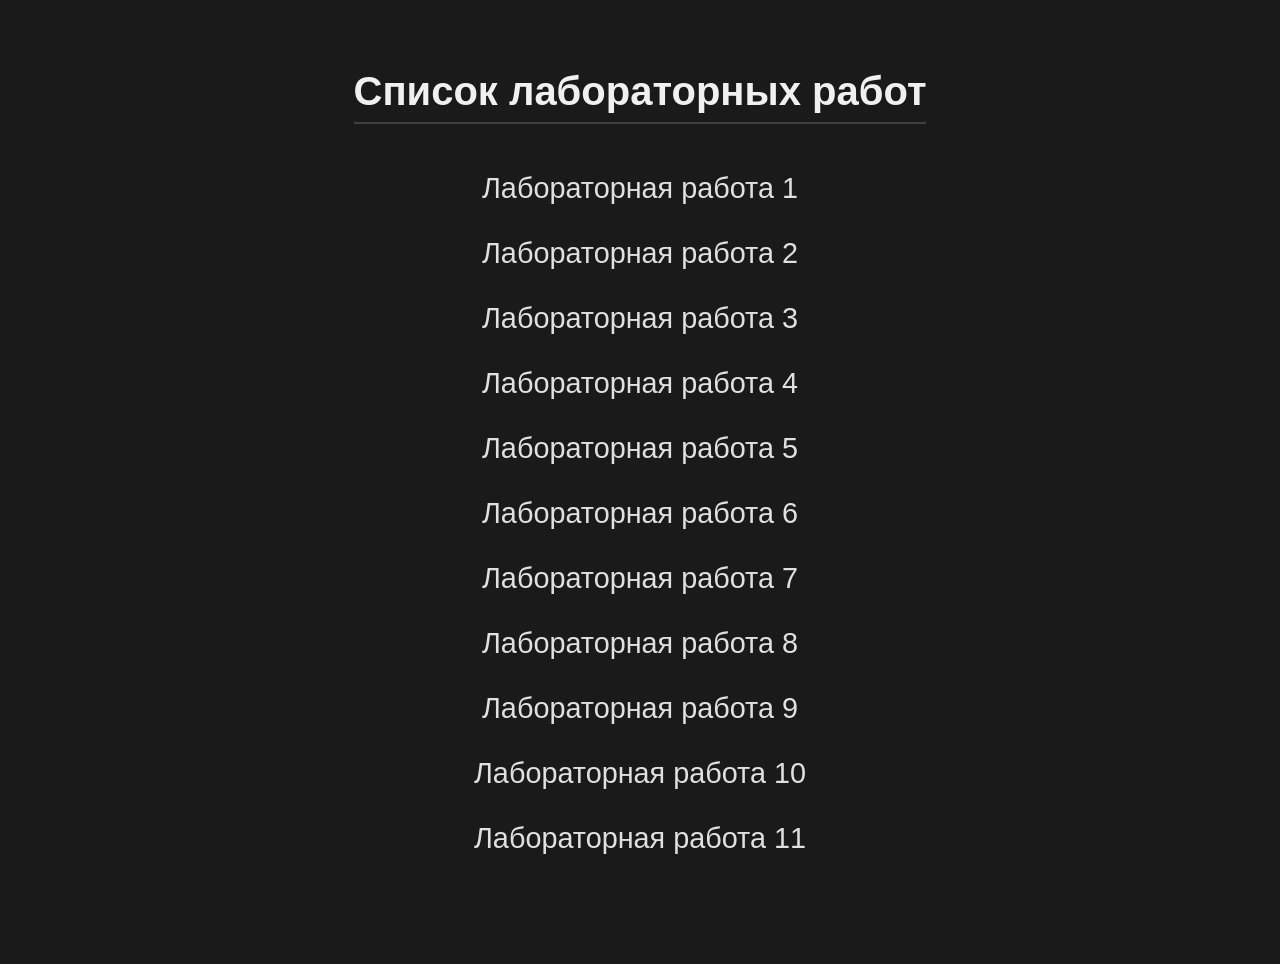
<file: apps/front/index.html>
<!DOCTYPE html>
<html lang="ru">
<head>
    <meta charset="UTF-8">
    <meta name="viewport" content="width=device-width, initial-scale=1.0">
    <title>Список лабораторных работ</title>
    <link rel="stylesheet" href="styles.css">
    <style>
        body {
            display: flex;
            flex-direction: column;
            align-items: center;
            justify-content: center;
            min-height: 100vh;
            padding: 2rem;
        }

        h1 {
            color: #f0f0f0;
            border-bottom: 2px solid #404040;
            padding-bottom: 0.5rem;
            margin-bottom: 0.5rem;
            font-size: 2.5rem;
            text-align: center;
        }

        .lab-list {
            list-style: none;
            padding: 0;
            width: 100%;
            max-width: 800px;
            text-align: center;
        }

        .lab-item {
            margin: 1rem 0;
            transition: all 0.3s ease;
        }

        .lab-item a {
            color: #e0e0e0;
            text-decoration: none;
            font-size: 1.8rem;
            display: inline-block;
            padding: 0.5rem 1rem;
            transition: all 0.3s ease;
        }

        .lab-item a:hover {
            color: #ffffff;
            transform: scale(1.1);
            cursor: pointer;
            text-shadow: 0 0 8px rgb(110, 195, 255);
            background-color: transparent;
            border-radius: 0;
        }
    </style>
</head>
<body>
    <h1>Список лабораторных работ</h1>
    
    <ul class="lab-list">
        <li class="lab-item"><a href="lab.html?lab=1">Лабораторная работа 1</a></li>
        <li class="lab-item"><a href="lab.html?lab=2">Лабораторная работа 2</a></li>
        <li class="lab-item"><a href="lab.html?lab=3">Лабораторная работа 3</a></li>
        <li class="lab-item"><a href="lab.html?lab=4">Лабораторная работа 4</a></li>
        <li class="lab-item"><a href="lab.html?lab=5">Лабораторная работа 5</a></li>
        <li class="lab-item"><a href="lab.html?lab=6">Лабораторная работа 6</a></li>
        <li class="lab-item"><a href="lab.html?lab=7">Лабораторная работа 7</a></li>
        <li class="lab-item"><a href="lab.html?lab=8">Лабораторная работа 8</a></li>
        <li class="lab-item"><a href="lab.html?lab=9">Лабораторная работа 9</a></li>
        <li class="lab-item"><a href="lab.html?lab=10">Лабораторная работа 10</a></li>
        <li class="lab-item"><a href="lab.html?lab=11">Лабораторная работа 11</a></li>
    </ul>
</body>
</html>
</file>
<file: apps/front/styles.css>
/* Основные стили */
body {
    background-color: #1a1a1a;
    color: #e0e0e0;
    font-family: 'Segoe UI', sans-serif;
    margin: 0;
    padding: 0;
    min-height: 100vh;
    position: relative;
}

.back-button {
    position: absolute;
    top: 20px;
    left: 20px;
    color: #3498db;
    text-decoration: none;
    font-size: 1.2rem;
    transition: all 0.3s ease;
    z-index: 100;
}

.back-button:hover {
    color: #2980b9;
    text-decoration: underline;
}

.container {
    max-width: 1200px;
    margin: 0 auto;
    padding: 2rem;
}

/* Заголовок */
header {
    border-bottom: 2px solid #404040;
    margin-bottom: 2rem;
    padding-bottom: 1rem;
}

h1 {
    color: #f0f0f0;
    font-size: 2.5rem;
    margin: 0;
    transition: all 0.3s ease;
}

h1:hover {
    color: #ffffff;
}

h2 {
    color: #e0e0e0;
    border-bottom: 1px solid #404040;
    padding-bottom: 0.5rem;
    margin-top: 2rem;
}

/* Основной контент */
.content-wrapper {
    display: flex;
    gap: 2rem;
}

.description-section {
    flex: 1;
    background-color: #252525;
    padding: 1.5rem;
    border-radius: 8px;
    box-shadow: 0 4px 6px rgba(0, 0, 0, 0.3);
    transition: all 0.3s ease;
}

.description-section:hover {
    box-shadow: 0 6px 10px rgba(0, 0, 0, 0.4);
}

/* Секция с решением */
.solution-section {
    flex: 1;
    display: flex;
    flex-direction: column;
    gap: 1.5rem;
}

.input-group {
    display: flex;
    flex-direction: column;
    gap: 0.5rem;
}

.input-group label {
    font-weight: bold;
    color: #f0f0f0;
}

.input-group input {
    padding: 0.8rem;
    background-color: #252525;
    border: 1px solid #404040;
    border-radius: 6px;
    color: #e0e0e0;
    font-size: 1rem;
    transition: all 0.3s ease;
}

.input-group input:hover {
    border-color: #606060;
}

.input-group input:focus {
    outline: none;
    border-color: #3498db;
    box-shadow: 0 0 0 2px rgba(52, 152, 219, 0.3);
}

.tasks {
    background-color: #252525;
    padding: 1.5rem;
    border-radius: 8px;
    box-shadow: 0 4px 6px rgba(0, 0, 0, 0.3);
}

.tasks h3 {
    margin-top: 0;
    color: #f0f0f0;
}

/* Редактор кода */
.code-editor {
    display: flex;
    flex-direction: column;
    gap: 1rem;
}

.code-editor label {
    font-weight: bold;
    color: #f0f0f0;
}

.code-editor textarea {
    width: 100%;
    padding: 1rem;
    background-color: #252525;
    border: 1px solid #404040;
    border-radius: 6px;
    color: #e0e0e0;
    font-family: 'Courier New', monospace;
    font-size: 1rem;
    resize: vertical;
    min-height: 200px;
    transition: all 0.3s ease;
}

.code-editor textarea:hover {
    border-color: #606060;
}

.code-editor textarea:focus {
    outline: none;
    border-color: #3498db;
    box-shadow: 0 0 0 2px rgba(52, 152, 219, 0.3);
}

.code-editor button {
    padding: 1rem;
    background-color: #28802f;
    color: white;
    border: none;
    border-radius: 6px;
    font-weight: bold;
    font-size: 1rem;
    cursor: pointer;
    transition: all 0.3s ease;
}

.code-editor button:hover {
    background-color: #29b9a6;
    transform: translateY(-2px);
}

/* История решений */
.solution-history {
    background-color: #252525;
    padding: 1.5rem;
    border-radius: 8px;
    box-shadow: 0 4px 6px rgba(0, 0, 0, 0.3);
}

.solution-history h3 {
    margin-top: 0;
    color: #f0f0f0;
}

.history-item {
    padding: 1rem;
    margin-bottom: 0.5rem;
    border-radius: 6px;
    transition: all 0.3s ease;
}

.history-item:hover {
    transform: translateX(5px);
}

.history-item.success {
    background-color: rgba(40, 167, 69, 0.2);
    border-left: 4px solid #28a745;
}

.history-item.error {
    background-color: rgba(220, 53, 69, 0.2);
    border-left: 4px solid #dc3545;
}

.history-item .status {
    font-weight: bold;
}

.history-item.success .status {
    color: #28a745;
}

.history-item.error .status {
    color: #dc3545;
}

.history-item .timestamp {
    font-size: 0.8rem;
    color: #a0a0a0;
}

.history-item .code-snippet {
    font-family: 'Courier New', monospace;
    font-size: 0.9rem;
    margin: 0.5rem 0 0;
    white-space: pre-wrap;
    word-break: break-all;
}

/* Markdown стили */
.description-section h1, 
.description-section h2, 
.description-section h3 {
    color: #f0f0f0;
    margin: 1.5rem 0 1rem;
}

.description-section p {
    line-height: 1.6;
    margin-bottom: 1rem;
}

.description-section ul, 
.description-section ol {
    padding-left: 2rem;
    margin-bottom: 1.5rem;
}

.description-section li {
    margin-bottom: 0.5rem;
}

.description-section code {
    background-color: #333;
    padding: 0.2rem 0.4rem;
    border-radius: 4px;
    font-family: 'Courier New', monospace;
}

.description-section pre {
    background-color: #252525;
    padding: 1rem;
    border-radius: 6px;
    overflow-x: auto;
}

.description-section blockquote {
    border-left: 4px solid #3498db;
    padding-left: 1rem;
    margin-left: 0;
    color: #a0a0a0;
}

.description-section a {
    color: #3498db;
    text-decoration: none;
}

.description-section a:hover {
    text-decoration: underline;
}

.loading {
    color: #a0a0a0;
    font-style: italic;
}

.success-message {
    background-color: rgba(40, 167, 69, 0.2);
    color: #28a745;
    padding: 1rem;
    border-radius: 6px;
    margin-bottom: 1rem;
    border-left: 4px solid #28a745;
    font-weight: bold;
}

.error-message {
    background-color: rgba(220, 53, 69, 0.2);
    color: #dc3545;
    padding: 1rem;
    border-radius: 6px;
    margin-bottom: 1rem;
    border-left: 4px solid #dc3545;
    font-weight: bold;
}
</file>
